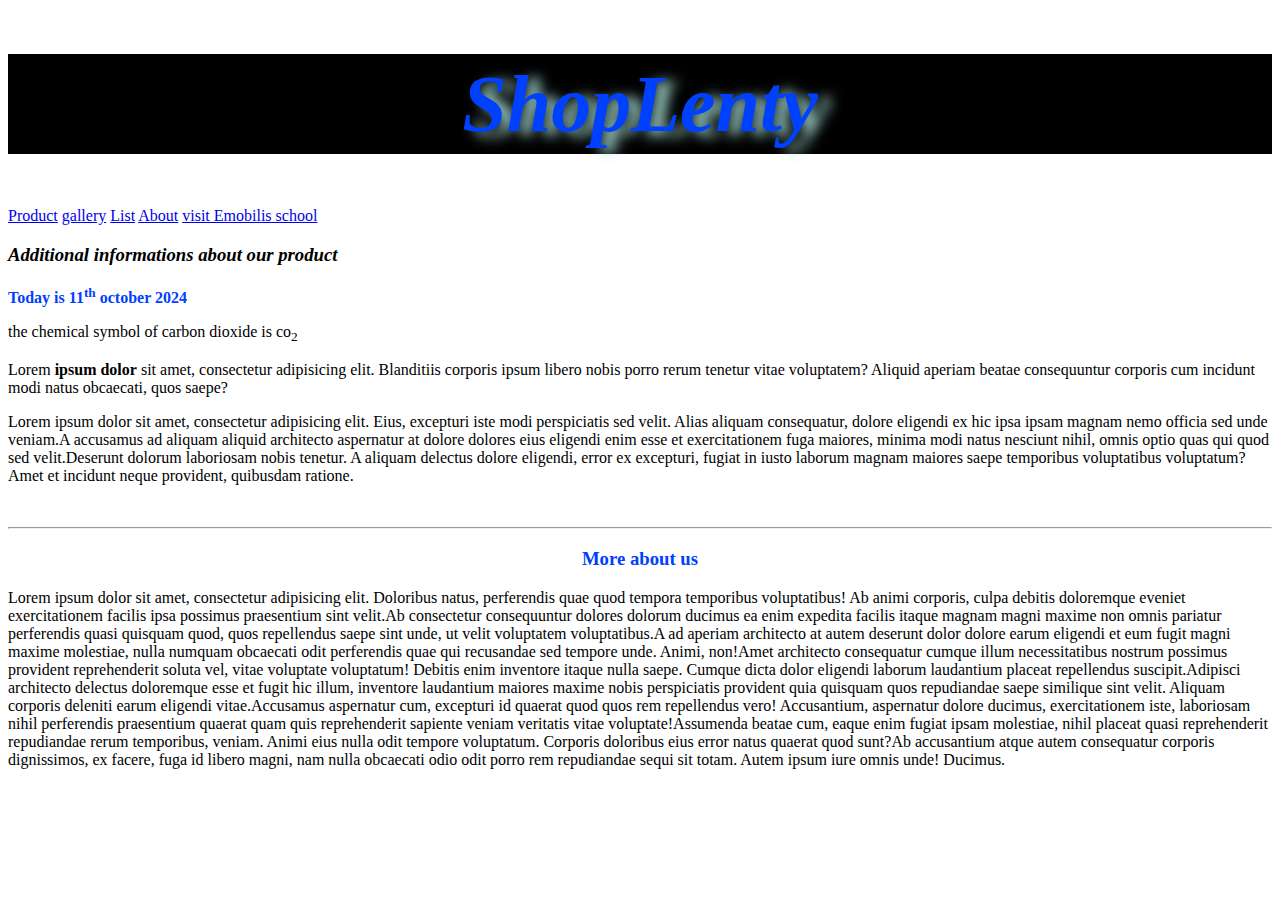
<file: index.html>
<!doctype html>
<html lang="en">
<head>
    <meta charset="UTF-8">
    <meta name="viewport"
          content="width=device-width, user-scalable=no, initial-scale=1.0, maximum-scale=1.0, minimum-scale=1.0">
    <meta http-equiv="X-UA-Compatible" content="ie=edge">
    <title>Homepage</title>
    <link rel="stylesheet" href="css/main.css">
    <link rel="icon" href="assests/2163350.png">
</head>
<body>
<h1>ShopLenty</h1>
<a href="product.html">Product</a>
<a href="gallery.html" target="_blank">gallery</a>
<a href="list.html" target="_self">List</a>
<a href="about.html">About</a>
<a href="https://www.emobilis.ac.ke/">visit Emobilis school</a>
<h3>  <i>Additional informations about our product</i></h3>
<p style="color: #0040ff;font-weight: bolder">Today is 11<sup>th</sup> october 2024</p>
<p>the chemical symbol of carbon dioxide is co<sub>2</sub> </p>
<p>Lorem <b>ipsum dolor</b> sit amet, consectetur adipisicing elit. Blanditiis corporis ipsum libero nobis porro rerum tenetur vitae voluptatem? Aliquid aperiam beatae consequuntur corporis cum incidunt modi natus obcaecati, quos saepe?</p>
<p><span>Lorem ipsum dolor sit amet, consectetur adipisicing elit. Eius, excepturi iste modi perspiciatis sed velit. Alias aliquam consequatur, dolore eligendi ex hic ipsa ipsam magnam nemo officia sed unde veniam.</span><span>A accusamus ad aliquam aliquid architecto aspernatur at dolore dolores eius eligendi enim esse et exercitationem fuga maiores, minima modi natus nesciunt nihil, omnis optio quas qui quod sed velit.</span><span>Deserunt dolorum laboriosam nobis tenetur. A aliquam delectus dolore eligendi, error ex excepturi, fugiat in iusto laborum magnam maiores saepe temporibus voluptatibus voluptatum? Amet et incidunt neque provident, quibusdam ratione.</span></p>
<br>
<hr>
<h3 style="color: #0040ff;text-align: center">More about us</h3>
<p><span>Lorem ipsum dolor sit amet, consectetur adipisicing elit. Doloribus natus, perferendis quae quod tempora temporibus voluptatibus! Ab animi corporis, culpa debitis doloremque eveniet exercitationem facilis ipsa possimus praesentium sint velit.</span><span>Ab consectetur consequuntur dolores dolorum ducimus ea enim expedita facilis itaque magnam magni maxime non omnis pariatur perferendis quasi quisquam quod, quos repellendus saepe sint unde, ut velit voluptatem voluptatibus.</span><span>A ad aperiam architecto at autem deserunt dolor dolore earum eligendi et eum fugit magni maxime molestiae, nulla numquam obcaecati odit perferendis quae qui recusandae sed tempore unde. Animi, non!</span><span>Amet architecto consequatur cumque illum necessitatibus nostrum possimus provident reprehenderit soluta vel, vitae voluptate voluptatum! Debitis enim inventore itaque nulla saepe. Cumque dicta dolor eligendi laborum laudantium placeat repellendus suscipit.</span><span>Adipisci architecto delectus doloremque esse et fugit hic illum, inventore laudantium maiores maxime nobis perspiciatis provident quia quisquam quos repudiandae saepe similique sint velit. Aliquam corporis deleniti earum eligendi vitae.</span><span>Accusamus aspernatur cum, excepturi id quaerat quod quos rem repellendus vero! Accusantium, aspernatur dolore ducimus, exercitationem iste, laboriosam nihil perferendis praesentium quaerat quam quis reprehenderit sapiente veniam veritatis vitae voluptate!</span><span>Assumenda beatae cum, eaque enim fugiat ipsam molestiae, nihil placeat quasi reprehenderit repudiandae rerum temporibus, veniam. Animi eius nulla odit tempore voluptatum. Corporis doloribus eius error natus quaerat quod sunt?</span><span>Ab accusantium atque autem consequatur corporis dignissimos, ex facere, fuga id libero magni, nam nulla obcaecati odio odit porro rem repudiandae sequi sit totam. Autem ipsum iure omnis unde! Ducimus.</span></p>







</body>
</html>
</file>
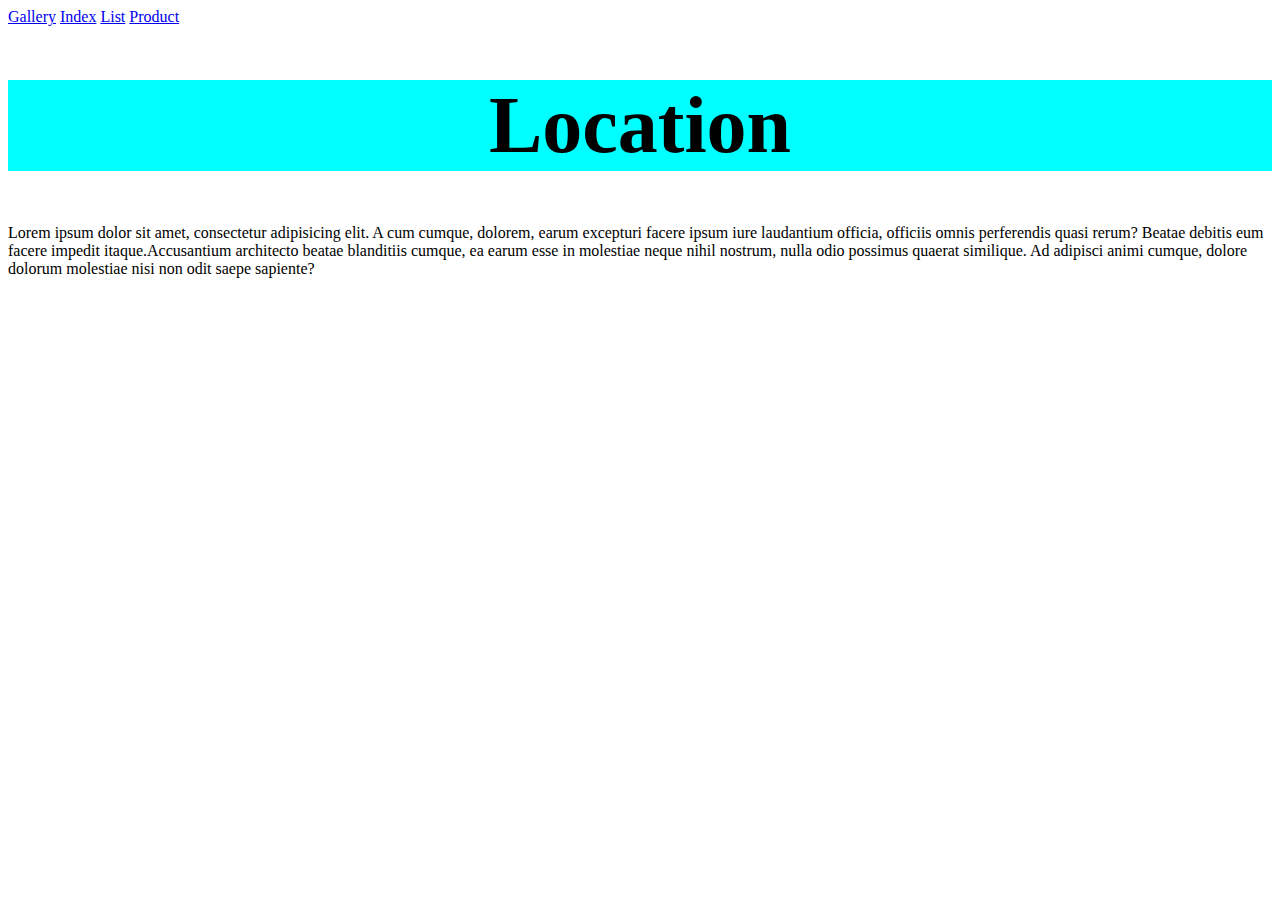
<file: about.html>
<!doctype html>
<html lang="en">
<head>
    <meta charset="UTF-8">
    <meta name="viewport"
          content="width=device-width, user-scalable=no, initial-scale=1.0, maximum-scale=1.0, minimum-scale=1.0">
    <meta http-equiv="X-UA-Compatible" content="ie=edge">
    <title>About Page</title>
  <style>
    h1{
      background-color: aqua;
      color: black;
      text-align: center;
      font-size: 80px;
      font-weight: bolder;
    }
  </style>
</head>
<body>
<a href="gallery.html">Gallery</a>
<a href="index.html">Index</a>
<a href="list.html">List</a>
<a href="product.html">Product</a>
<h1>Location</h1>
<p><span>Lorem ipsum dolor sit amet, consectetur adipisicing elit. A cum cumque, dolorem, earum excepturi facere ipsum iure laudantium officia, officiis omnis perferendis quasi rerum? Beatae debitis eum facere impedit itaque.</span><span>Accusantium architecto beatae blanditiis cumque, ea earum esse in molestiae neque nihil nostrum, nulla odio possimus quaerat similique. Ad adipisci animi cumque, dolore dolorum molestiae nisi non odit saepe sapiente?</span></p>

<iframe src="https://www.google.com/maps/embed?pb=!1m18!1m12!1m3!1d3989.7561658947!2d37.65517287466917!3d-0.31981419967703745!2m3!1f0!2f0!3f0!3m2!1i1024!2i768!4f13.1!3m3!1m2!1s0x1827b88d717d25fd%3A0x20fe0c9e97c88a7c!2sndagani!5e0!3m2!1sen!2ske!4v1728977182761!5m2!1sen!2ske" width="90%" height="450" style="border:0;" allowfullscreen="" loading="lazy" referrerpolicy="no-referrer-when-downgrade"></iframe>

</body>
</html>
</file>
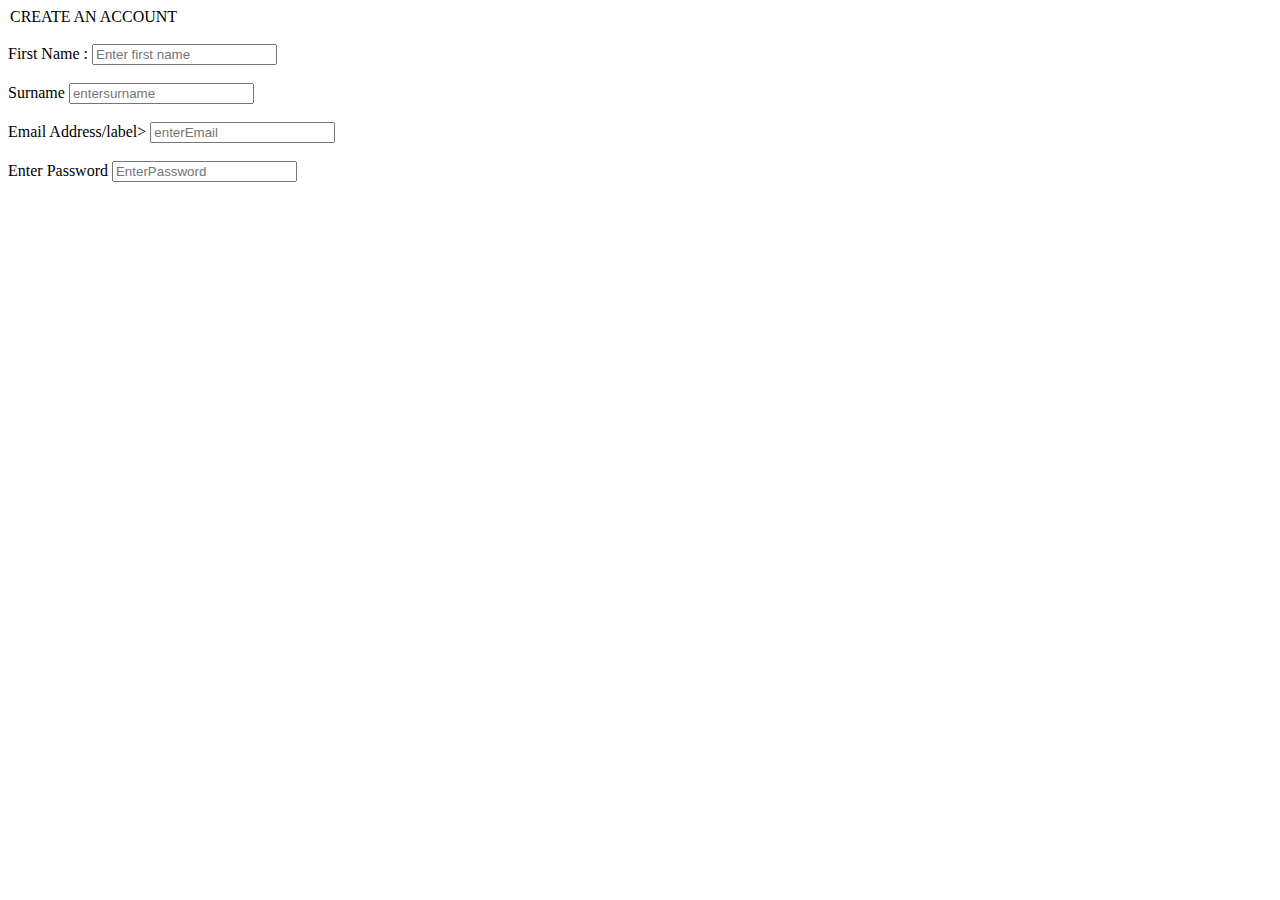
<file: Form.html>
<!doctype html>
<html lang="en">
<head>
    <meta charset="UTF-8">
    <meta name="viewport"
          content="width=device-width, user-scalable=no, initial-scale=1.0, maximum-scale=1.0, minimum-scale=1.0">
    <meta http-equiv="X-UA-Compatible" content="ie=edge">
    <title>Form</title>
</head>
<body>
<form action="">
    <legend>CREATE AN ACCOUNT </legend>
    <BR>
    <label for="fname">First Name :</label>
    <input type="text" id="fname" placeholder="Enter first name" required="required">
    <br><br>
    <label for="sname">Surname</label>
    <input type="text" id="sname" placeholder="entersurname" required="required">
    <br><br>
    <label for="email">Email Address/label>
    <input type="email" id="email" placeholder="enterEmail" required="required">
    <br><br>
    <label for="pwd">Enter Password</label>
    <input type="password" id="pwd" placeholder="EnterPassword" required="required">
    <br><br>
 </body>
</html>
</file>
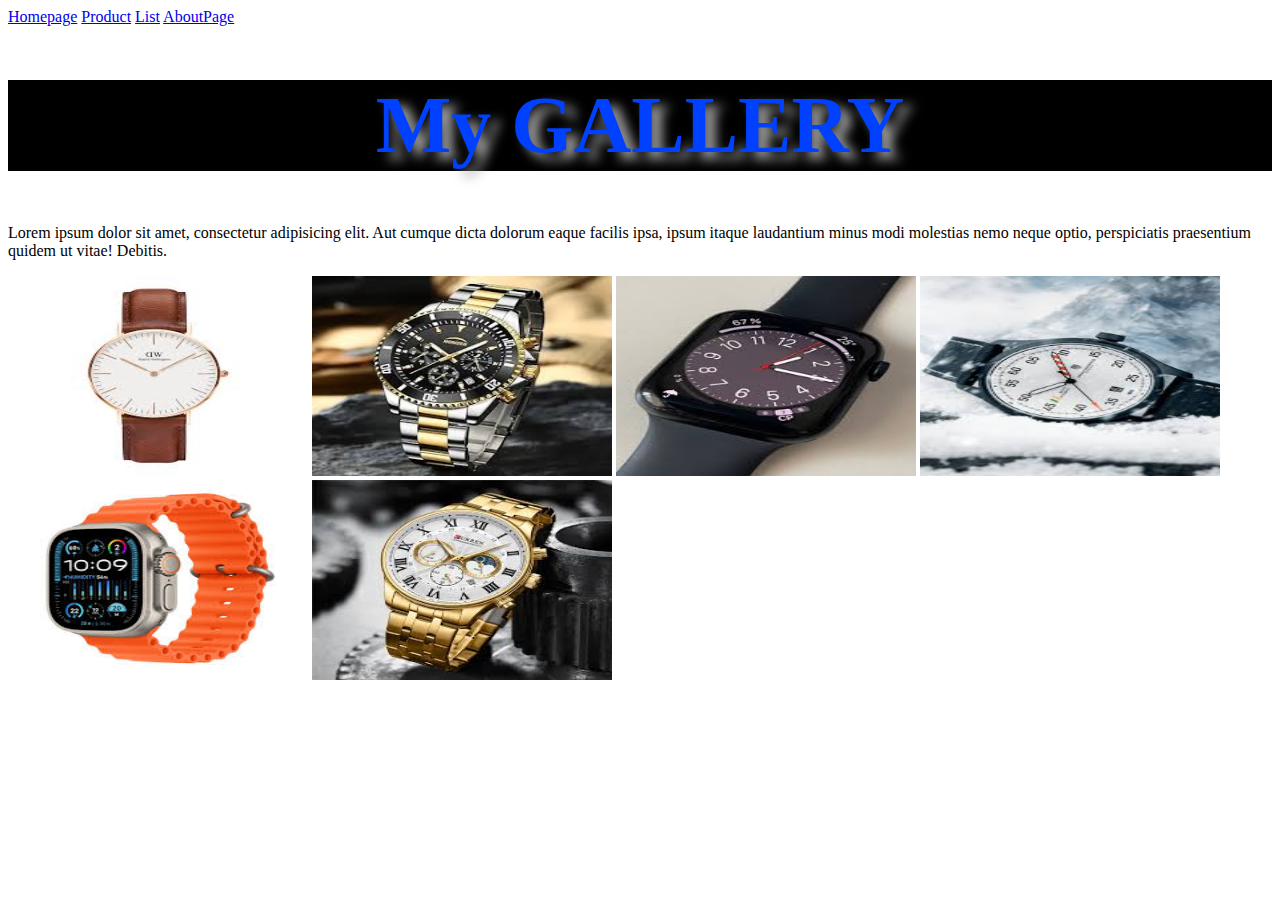
<file: gallery.html>
<!doctype html>
<html lang="en">
<head>
    <meta charset="UTF-8">
    <meta name="viewport"
          content="width=device-width, user-scalable=no, initial-scale=1.0, maximum-scale=1.0, minimum-scale=1.0">
    <meta http-equiv="X-UA-Compatible" content="ie=edge">
    <title>Gallery page</title>
    <link rel="icon" href="assests/11181244.png">
</head>
<body>
<a href="index.html">Homepage</a>
<a href="product.html">Product</a>
<a href="list.html">List</a>
<a href="about.html">AboutPage</a>


<h1>My GALLERY</h1>
<link rel="stylesheet" href="css/style.css">
<P>Lorem ipsum dolor sit amet, consectetur adipisicing elit. Aut cumque dicta dolorum eaque facilis ipsa, ipsum itaque laudantium minus modi molestias nemo neque optio, perspiciatis praesentium quidem ut vitae! Debitis.</P>
<img src="assests/watch.jpeg" alt="">
<img src="assests/watch2.jpeg" alt="">
<img src="assests/image3.jpeg" alt="">
<img src="assests/watch3.jpeg" alt="">
<img src="assests/watch4.jpeg" alt="">
<img src="assests/watch5.jpeg" alt="">
</body>
</html>
</file>
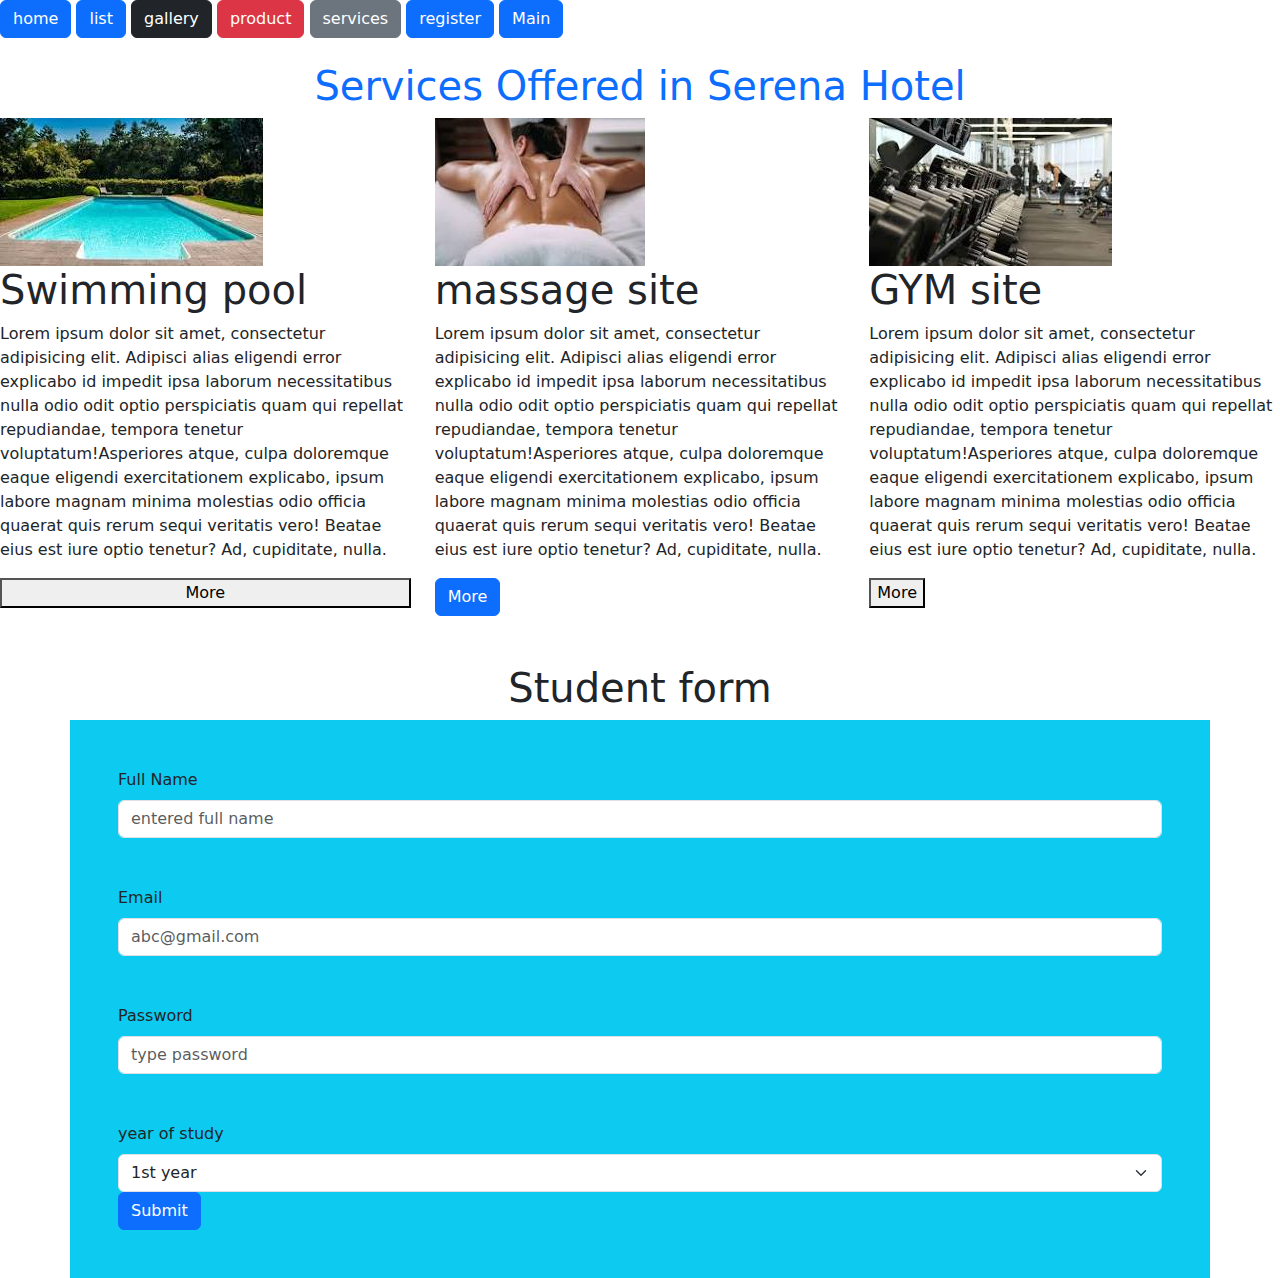
<file: landingpage.html>
<!doctype html>
<html lang="en">
<head>
    <meta charset="UTF-8">
    <meta name="viewport"
          content="width=device-width, user-scalable=no, initial-scale=1.0, maximum-scale=1.0, minimum-scale=1.0">
    <meta http-equiv="X-UA-Compatible" content="ie=edge">
    <title>Document</title>
    <link rel="stylesheet" href="bootstrap/css/bootstrap.min.css">
     <script src="bootstrap/js/bootstrap.min.js"></script>
</head>
<body>
    <a href="index.html" class="btn btn-primary">home</a>
    <a href="list.html" class="btn btn-primary">list</a>
    <a href="gallery.html" class="btn btn-dark">gallery</a>
    <a href="product.html" class="btn btn-danger">product</a>
    <a href="services.html" class="btn btn-secondary">services</a>
    <a href="register.html" class="btn btn-primary">register</a>
    <a href="main.html" class="btn btn-primary">Main</a>

    <h1 class="text-center text-primary mt-4 me-4 ms-4">Services Offered in Serena Hotel</h1>
<div class="row">
<div class="col-4">
    <img src="assests/img.png" alt="">
    <h1>Swimming pool</h1>
    <p><span>Lorem ipsum dolor sit amet, consectetur adipisicing elit. Adipisci alias eligendi error explicabo id impedit ipsa laborum necessitatibus nulla odio odit optio perspiciatis quam qui repellat repudiandae, tempora tenetur voluptatum!</span><span>Asperiores atque, culpa doloremque eaque eligendi exercitationem explicabo, ipsum labore magnam minima molestias odio officia quaerat quis rerum sequi veritatis vero! Beatae eius est iure optio tenetur? Ad, cupiditate, nulla.</span></p>
<div class="d-grid">
<button class="btn-success">More</button>
    </div>
</div>
<div class="col-4">
    <img src="assests/img_1.png" alt="">
    <h1>massage site</h1>
    <p><span>Lorem ipsum dolor sit amet, consectetur adipisicing elit. Adipisci alias eligendi error explicabo id impedit ipsa laborum necessitatibus nulla odio odit optio perspiciatis quam qui repellat repudiandae, tempora tenetur voluptatum!</span><span>Asperiores atque, culpa doloremque eaque eligendi exercitationem explicabo, ipsum labore magnam minima molestias odio officia quaerat quis rerum sequi veritatis vero! Beatae eius est iure optio tenetur? Ad, cupiditate, nulla.</span></p>

    <a href="gallery.html" class="btn btn-primary">More</a>
</div>
    <div class="col-4">
    <img src="assests/img_2.png" alt="">
        <h1>GYM site</h1>
    <p><span>Lorem ipsum dolor sit amet, consectetur adipisicing elit. Adipisci alias eligendi error explicabo id impedit ipsa laborum necessitatibus nulla odio odit optio perspiciatis quam qui repellat repudiandae, tempora tenetur voluptatum!</span><span>Asperiores atque, culpa doloremque eaque eligendi exercitationem explicabo, ipsum labore magnam minima molestias odio officia quaerat quis rerum sequi veritatis vero! Beatae eius est iure optio tenetur? Ad, cupiditate, nulla.</span></p>

<button>More</button>
</div>

</div>

<h1 class="mt-5 text-center">Student form</h1>
    <form action="" class="bg-info container p-5">
        <label for="fname" class="form-label">Full Name</label>
        <input type="text" class="form-control mb-5" id="fname" placeholder="entered full name" required="required">
           <label for="email" class="form-label">Email</label>
        <input type="email" class="form-control mb-5" id="email" placeholder="abc@gmail.com" required="required">

           <label for="pwd" class="form-label">Password</label>
        <input type="password" class="form-control mb-5" id="pwd" placeholder="type password" required="required">
        <label for="yos" class="form-label">year of study</label>
        <select name="" id="yos" class="form-select">

            <option value="" disabled="disabled">--choose year of studies</option>
            <option value="">1st year</option>
            <option value="">2nd year</option>
            <option value="">3rd year</option>
            <option value="">4th year</option>

        </select>
        <button type="submit" class="btn btn-primary">Submit</button>

    </form>

</body>

</html>
</file>
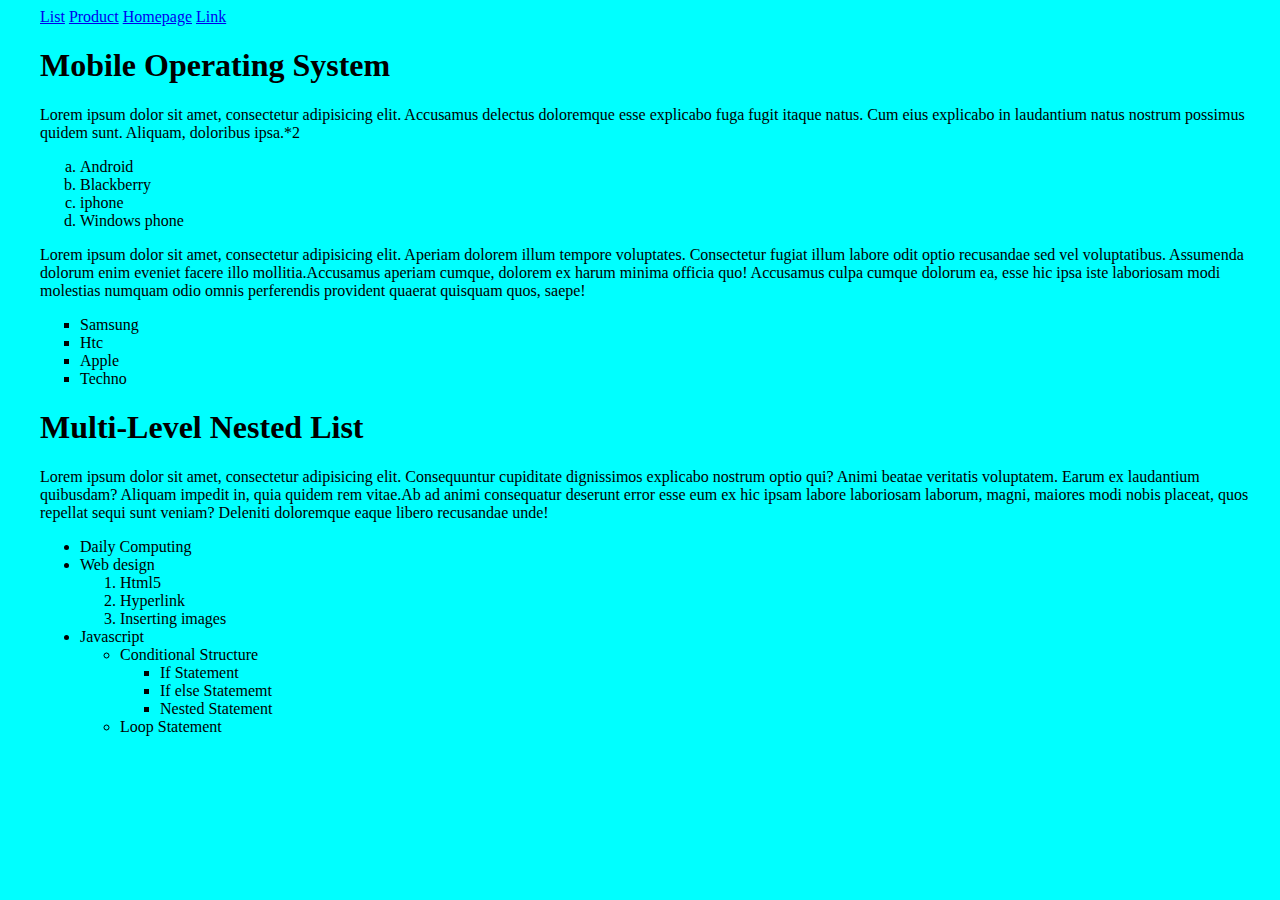
<file: list.html>
<!doctype html>
<html lang="en">
<head>
    <meta charset="UTF-8">
    <meta name="viewport"
          content="width=device-width, user-scalable=no, initial-scale=1.0, maximum-scale=1.0, minimum-scale=1.0">
    <meta http-equiv="X-UA-Compatible" content="ie=edge">
    <title>Document</title>
    <link rel="icon" href="assests/1950630.png">
    <style>
        body{
            background-color: aqua;
            margin-left: 40px;
        }
    </style>
</head>
<body>
<a href="list.html">List</a>
<a href="product.html">Product</a>
<a href="index.html">Homepage</a>
<a href="list.html">Link</a>
<h1>Mobile Operating System</h1>
<P>Lorem ipsum dolor sit amet, consectetur adipisicing elit. Accusamus delectus doloremque esse explicabo fuga fugit itaque natus. Cum eius explicabo in laudantium natus nostrum possimus quidem sunt. Aliquam, doloribus ipsa.*2 </P>
<ol type="a">
    <li>Android</li>
    <li>Blackberry</li>
    <li>iphone</li>
    <li>Windows phone</li>
</ol>
<p><span>Lorem ipsum dolor sit amet, consectetur adipisicing elit. Aperiam dolorem illum tempore voluptates. Consectetur fugiat illum labore odit optio recusandae sed vel voluptatibus. Assumenda dolorum enim eveniet facere illo mollitia.</span><span>Accusamus aperiam cumque, dolorem ex harum minima officia quo! Accusamus culpa cumque dolorum ea, esse hic ipsa iste laboriosam modi molestias numquam odio omnis perferendis provident quaerat quisquam quos, saepe!</span></p>
<ul style="list-style: square">
    <li>Samsung</li>
    <li>Htc</li>
    <li>Apple</li>
    <li>Techno</li>
</ul>
   <h1>Multi-Level Nested List</h1>

    <p><span>Lorem ipsum dolor sit amet, consectetur adipisicing elit. Consequuntur cupiditate dignissimos explicabo nostrum optio qui? Animi beatae veritatis voluptatem. Earum ex laudantium quibusdam? Aliquam impedit in, quia quidem rem vitae.</span><span>Ab ad animi consequatur deserunt error esse eum ex hic ipsam labore laboriosam laborum, magni, maiores modi nobis placeat, quos repellat sequi sunt veniam? Deleniti doloremque eaque libero recusandae unde!</span></p>
<ul>
    <li>Daily Computing</li>
    <li>Web design
    <ol>
        <li>Html5</li>
        <li>Hyperlink</li>
        <li>Inserting images</li>
    </ol>
    </li>
    <li>Javascript
    <ul>
        <li>Conditional Structure
        <ul>
            <li>If Statement</li>
            <li>If else Statememt</li>
            <li>Nested Statement</li>
        </ul>
        </li>
        <li>Loop Statement</li>
    </ul>
    </li>
</ul>
</body>
</html>
</file>
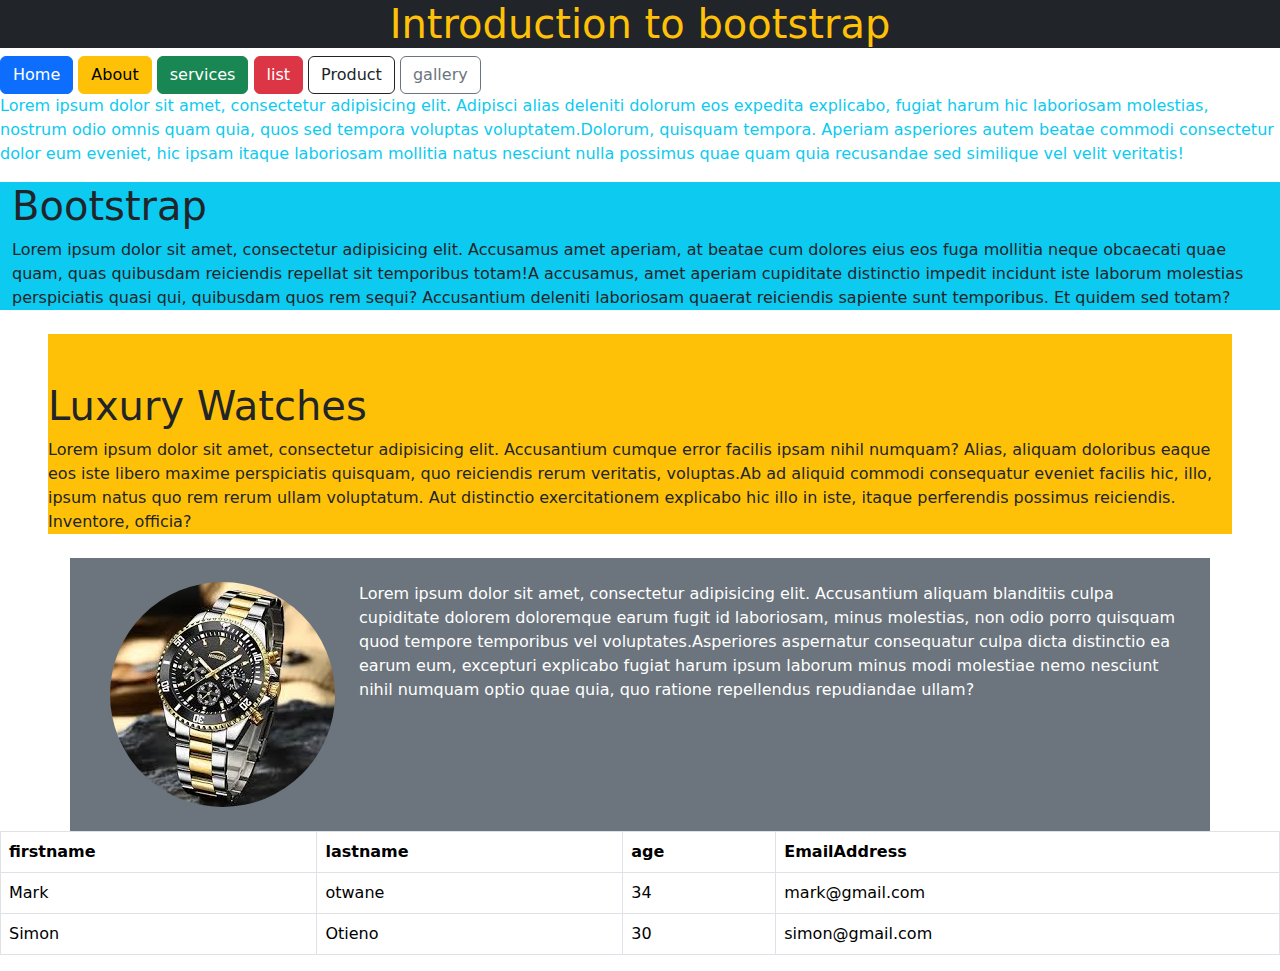
<file: main.html>
<!doctype html>
<html lang="en">
<head>
    <meta charset="UTF-8">
    <meta name="viewport"
          content="width=device-width, user-scalable=no, initial-scale=1.0, maximum-scale=1.0, minimum-scale=1.0">
    <meta http-equiv="X-UA-Compatible" content="ie=edge">
    <title>Document</title>
    <link rel="stylesheet" href="bootstrap/css/bootstrap.min.css">
    <script src="bootstrap/js/bootstrap.min.js"></script>
</head>
<body>
<h1 class="text-warning text-center bg-dark">Introduction to bootstrap</h1>
<button class="btn btn-primary">Home</button>
<button class="btn btn-warning">About</button>
<button class="btn btn-success">services</button>
<button class="btn btn-danger">list</button>
<button class="btn btn-outline-dark">Product</button>
<button class="btn btn-outline-secondary">gallery</button>


<p class="text-info"><span>Lorem ipsum dolor sit amet, consectetur adipisicing elit. Adipisci alias deleniti dolorum eos expedita explicabo, fugiat harum hic laboriosam molestias, nostrum odio omnis quam quia, quos sed tempora voluptas voluptatem.</span><span>Dolorum, quisquam tempora. Aperiam asperiores autem beatae commodi consectetur dolor eum eveniet, hic ipsam itaque laboriosam mollitia natus nesciunt nulla possimus quae quam quia recusandae sed similique vel velit veritatis!</span></p>

<div class="bg-info container-fluid">
    <h1>Bootstrap</h1>
    <p><span>Lorem ipsum dolor sit amet, consectetur adipisicing elit. Accusamus amet aperiam, at beatae cum dolores eius eos fuga mollitia neque obcaecati quae quam, quas quibusdam reiciendis repellat sit temporibus totam!</span><span>A accusamus, amet aperiam cupiditate distinctio impedit incidunt iste laborum molestias perspiciatis quasi qui, quibusdam quos rem sequi? Accusantium deleniti laboriosam quaerat reiciendis sapiente sunt temporibus. Et quidem sed totam?</span></p>
</div>

<div class="bg-warning text-dark mt-4 ms-5 me-5 mb-4 pt-5">
    <h1>Luxury Watches</h1>
    <p><span>Lorem ipsum dolor sit amet, consectetur adipisicing elit. Accusantium cumque error facilis ipsam nihil numquam? Alias, aliquam doloribus eaque eos iste libero maxime perspiciatis quisquam, quo reiciendis rerum veritatis, voluptas.</span><span>Ab ad aliquid commodi consequatur eveniet facilis hic, illo, ipsum natus quo rem rerum ullam voluptatum. Aut distinctio exercitationem explicabo hic illo in iste, itaque perferendis possimus reiciendis. Inventore, officia?</span></p>

</div>

<div class="bg-secondary container text-white p-4 d-flex">

    <img src="assests/watch2.jpeg" alt="" class="me-4 ms-3 rounded-circle">
    <p><span>Lorem ipsum dolor sit amet, consectetur adipisicing elit. Accusantium aliquam blanditiis culpa cupiditate dolorem doloremque earum fugit id laboriosam, minus molestias, non odio porro quisquam quod tempore temporibus vel voluptates.</span><span>Asperiores aspernatur consequatur culpa dicta distinctio ea earum eum, excepturi explicabo fugiat harum ipsum laborum minus modi molestiae nemo nesciunt nihil numquam optio quae quia, quo ratione repellendus repudiandae ullam?</span></p>


</div>

<table class="table table-bordered table-hover">

   <tr>
    <th>firstname</th>
    <th>lastname</th>
    <th>age</th>
       <th>EmailAddress</th>
   </tr>
    <tr>
        <td>Mark</td>
        <td>otwane</td>
        <td>34</td>
        <td>mark@gmail.com</tr>
    </tr>
    <tr>
        <td>Simon</td>
        <td>Otieno</td>
        <td>30</td>
        <td>simon@gmail.com</td>
    </tr>



</table>



</body>
</html>
</file>
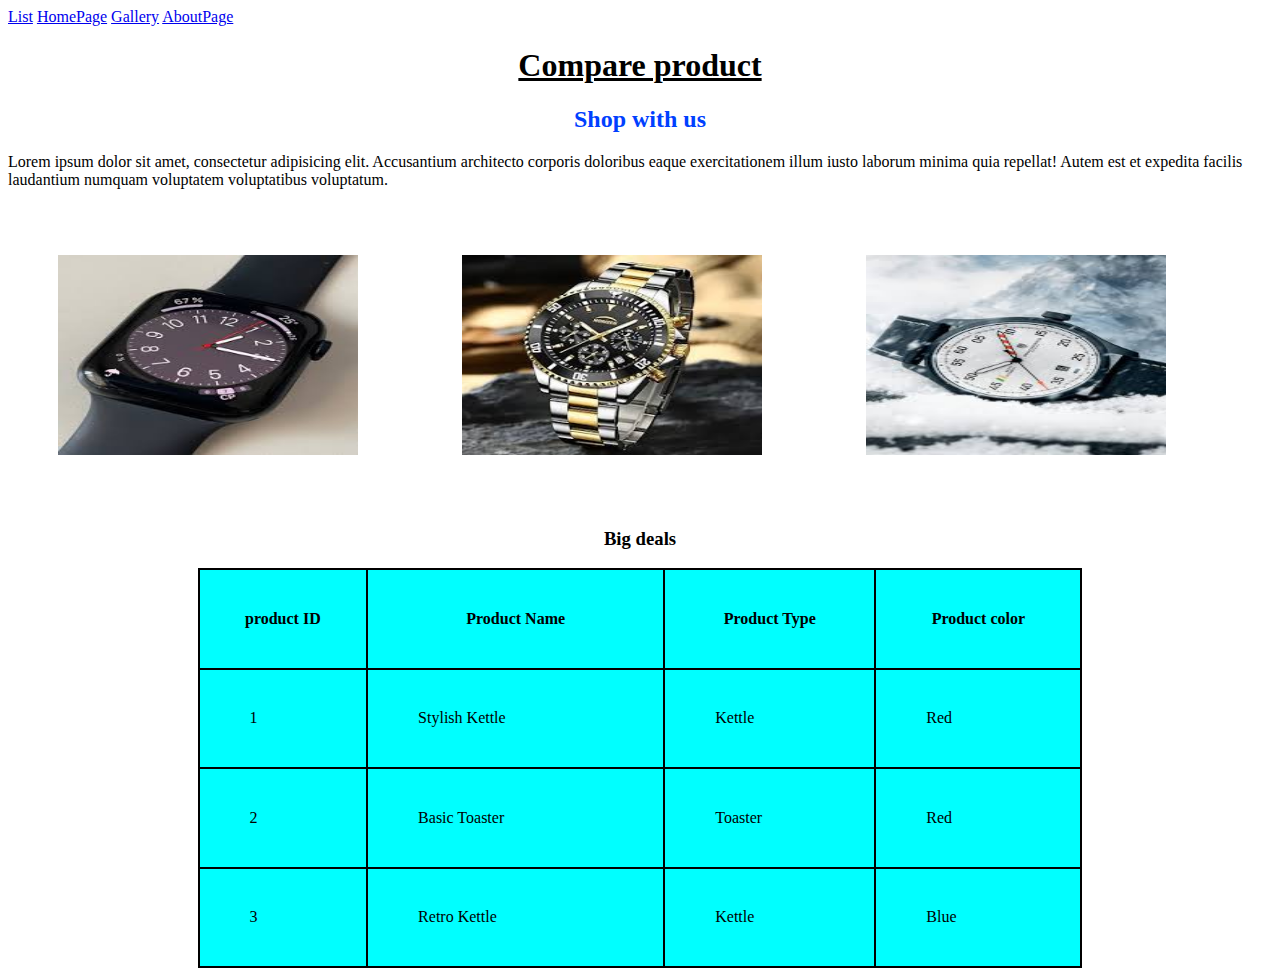
<file: product.html>
<!doctype html>
<html lang="en">
<head>
    <meta charset="UTF-8">
    <meta name="viewport"
          content="width=device-width, user-scalable=no, initial-scale=1.0, maximum-scale=1.0, minimum-scale=1.0">
    <meta http-equiv="X-UA-Compatible" content="ie=edge">
    <title>Document</title>
  <style>
    img{
      width: 300px;
      height: 200px;
      margin: 50px;
    }
    h3{
      text-align: center;
    }
    table,th,td{
      border: 2px solid black;
      border-collapse: collapse;
    }
    table{
      width: 70%;
      height: 400px;
      margin: auto;
      background-color: aqua;
    }
    td{
      padding-left: 50px;
    }
    .one{
      background-color: blue;
    }
  </style>
  <link rel="icon" href="assests/833281.png">
</head>
<body>

<a href="list.html">List</a>
<a href="index.html">HomePage</a>
<a href="gallery.html">Gallery</a>
<a href="about.html">AboutPage</a>

<h1 style="text-align: center; text-decoration: underline ">Compare product</h1>
<h2 style="color: #0040ff; text-align: center" >Shop with us</h2>
<P>Lorem ipsum dolor sit amet, consectetur adipisicing elit. Accusantium architecto corporis doloribus eaque exercitationem illum iusto laborum minima quia repellat! Autem est et expedita facilis laudantium numquam voluptatem voluptatibus voluptatum.</P>

<img src="assests/image3.jpeg" alt="">
<img src="assests/watch2.jpeg" alt="">
<img src="assests/watch3.jpeg" alt="">

<h3>Big deals</h3>
<table>
  <tr>
    <th>product ID</th>
    <th>Product Name</th>
    <th>Product Type</th>
    <th>Product color</th>
  </tr>
  <tr>
  <td>1</td>
  <td>Stylish Kettle</td>
  <td>Kettle</td>
  <td>Red</td>
  </tr>
  <tr>
    <td>2</td>
    <td>Basic Toaster</td>
    <td>Toaster</td>
    <td>Red</td>
  </tr>
  <tr>
    <td>3</td>
    <td>Retro Kettle</td>
    <td>Kettle</td>
    <td>Blue</td>


  </tr>





</table>









</body>
</html>
</file>
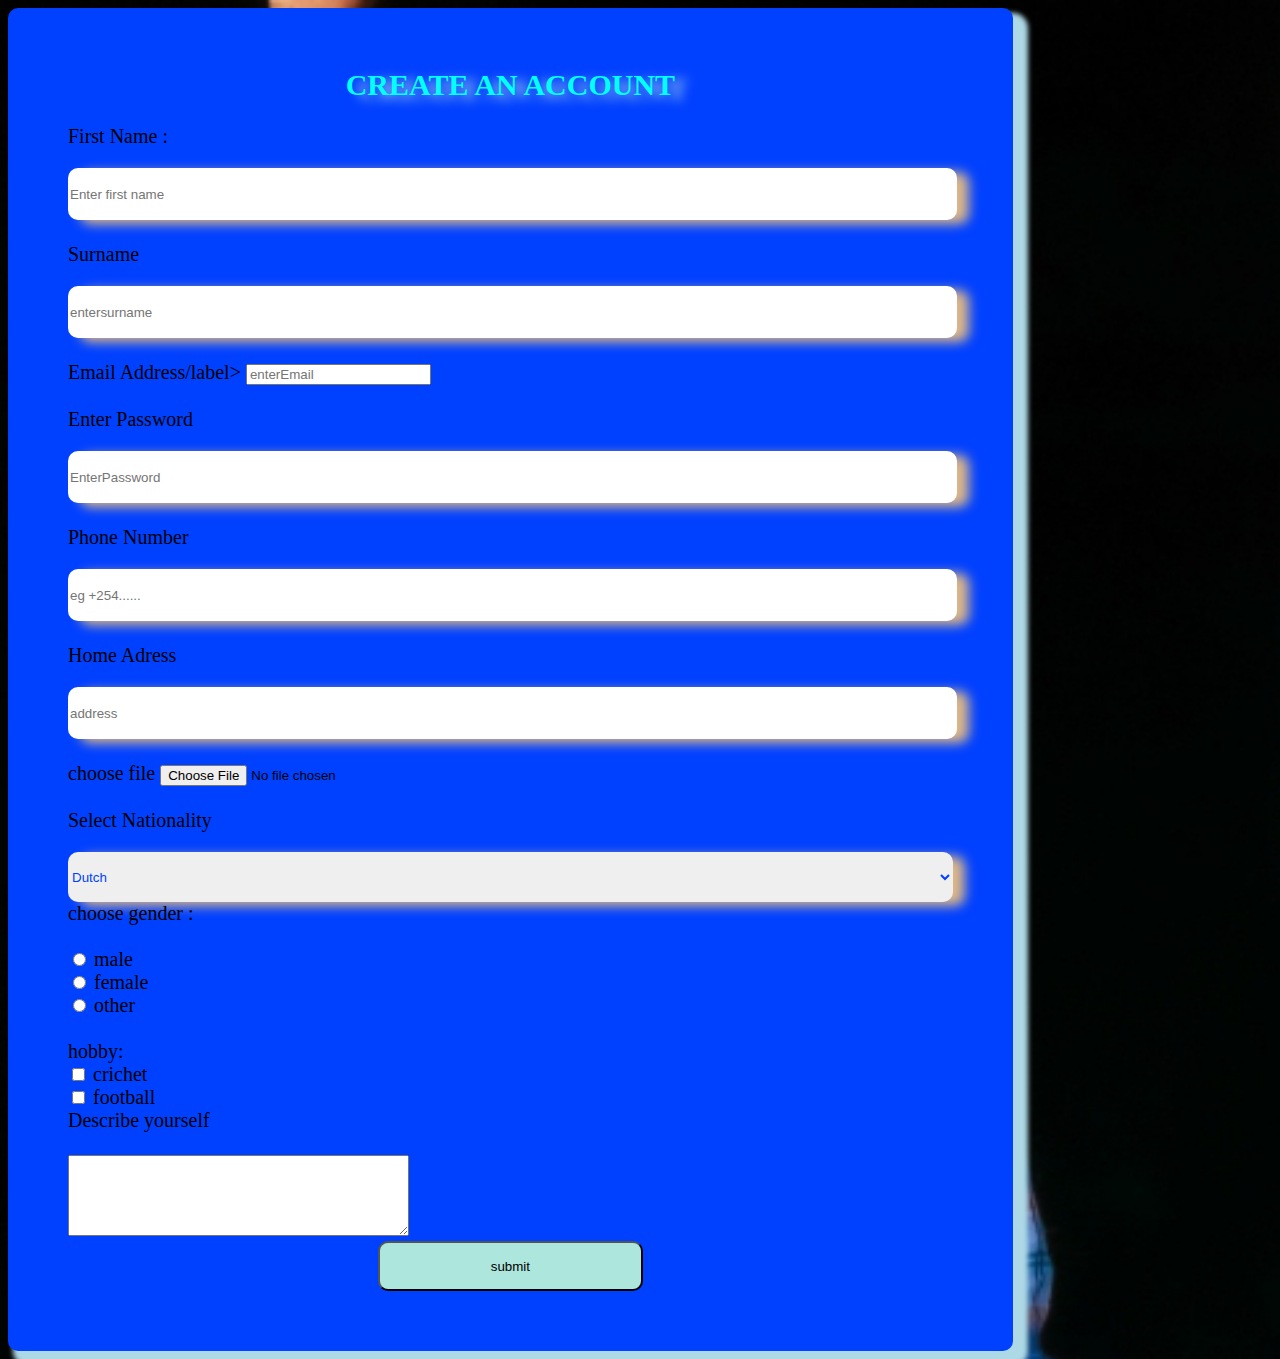
<file: register.html>
<!doctype html>
<html lang="en">
<head>
    <meta charset="UTF-8">
    <meta name="viewport"
          content="width=device-width, user-scalable=no, initial-scale=1.0, maximum-scale=1.0, minimum-scale=1.0">
    <meta http-equiv="X-UA-Compatible" content="ie=edge">
    <title>Register page</title>
    <link rel="stylesheet" href="css/register.css">
    <style>
        body{
            background-image: url("assests/Screenshot_20231207-080037_1701925326011_1709620632501.png") ;
        background-repeat:no-repeat;
            background-size: cover;
        }

    </style>
</head>
<body>
<form action="">
    <legend>CREATE AN ACCOUNT </legend>
    <BR>
    <label for="fname">First Name :</label>
    <input type="text" id="fname" placeholder="Enter first name" required="required">
    <br><br>
    <label for="sname">Surname</label>
    <input type="text" id="sname" placeholder="entersurname" required="required">
    <br><br>
    <label for="email">Email Address/label>
    <input type="email" id="email" placeholder="enterEmail" required="required">
    <br><br>
    <label for="pwd">Enter Password</label>
    <input type="password" id="pwd" placeholder="EnterPassword" required="required">
    <br><br>
<label for="phone">Phone Number</label>
    <input type="tel" id="phone" placeholder="eg +254......" required="required">
    <br><br>
<label for="address">Home Adress</label>
    <input type="number" id="address" placeholder="address" required="required">
    <br><br>

        <label for="file">choose file</label>
    <input type="file" id="file" required="required">
    <br><br>
<label for="nationality">Select Nationality</label>
        <select name="" id="nationality">
            <option value="" disabled="disabled">--choose nationality--</option>
            <option value="Dutch">Dutch</option>
            <option value="German">German</option>
            <option value="Italian">Italian</option>

        </select>
        <br>

        <label>choose gender :</label>
        <br></br>
        <input type="radio" id="male">
        <label for="male">male</label>
        <br>
 <input type="radio" id="female">
        <label for="female">female</label>
        <br>
 <input type="radio" id="other">
        <label for="other">other</label>
        <br>
        <br>
        <label >hobby:</label> <br>
         <input type="checkbox" id="crichet">
        <label for="crichet">crichet</label>
        <br>
 <input type="checkbox" id="football">
        <label for="football">football</label>

        <br>
        <label for="message">Describe yourself</label> <br>
        <br>
        <textarea name="" id="message" cols="40" rows="5" placeholder="type here..."> </textarea>
        <br>

<button>submit</button>


</form>
</body>
</html>
</file>
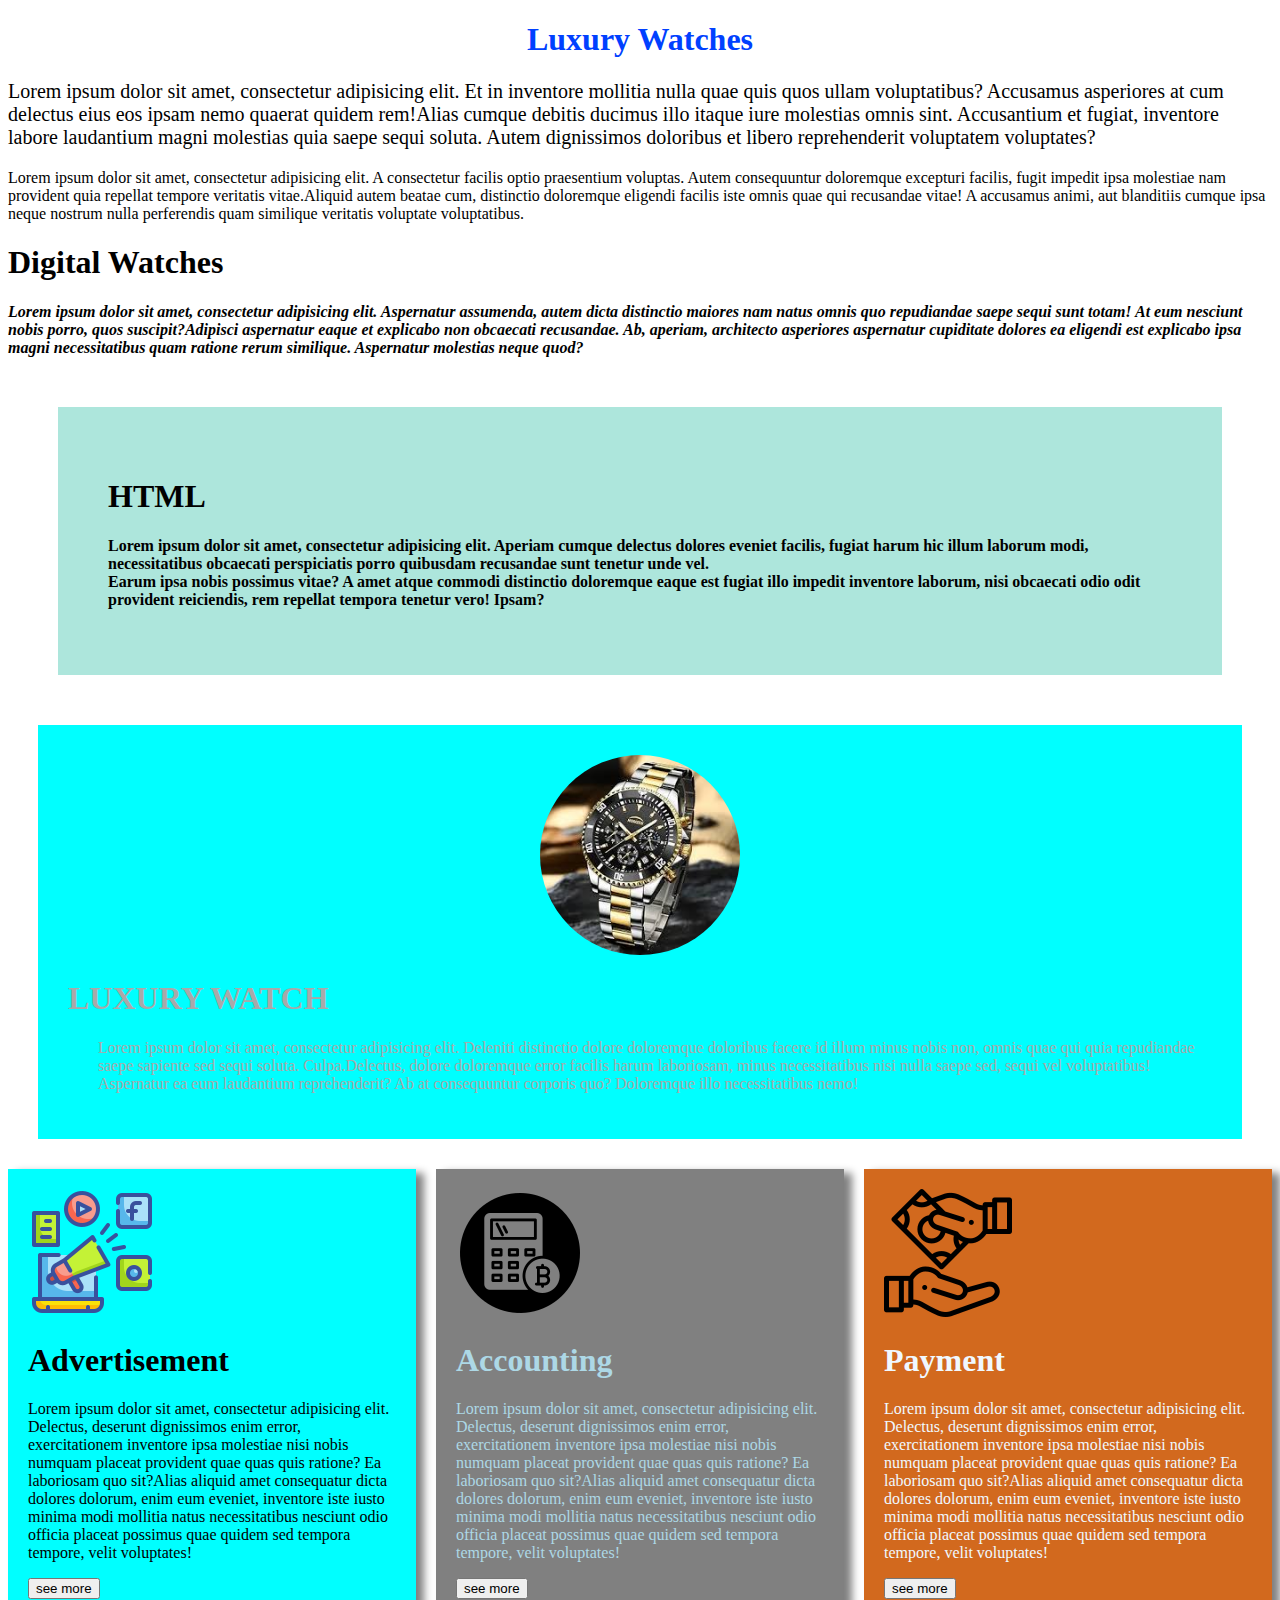
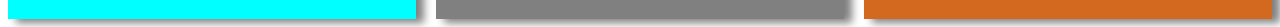
<file: services.html>
<!doctype html>
<html lang="en">
<head>
    <meta charset="UTF-8">
    <meta name="viewport"
          content="width=device-width, user-scalable=no, initial-scale=1.0, maximum-scale=1.0, minimum-scale=1.0">
    <meta http-equiv="X-UA-Compatible" content="ie=edge">
    <title>Services</title>
    <link rel="stylesheet" href="css/services.css">
</head>
<body>
<h1 id="heading1">Luxury Watches</h1>
<p id="paragraph1"><span>Lorem ipsum dolor sit amet, consectetur adipisicing elit. Et in inventore mollitia nulla quae quis quos ullam voluptatibus? Accusamus asperiores at cum delectus eius eos ipsam nemo quaerat quidem rem!</span><span>Alias cumque debitis ducimus illo itaque iure molestias omnis sint. Accusantium et fugiat, inventore labore laudantium magni molestias quia saepe sequi soluta. Autem dignissimos doloribus et libero reprehenderit voluptatem voluptates?</span></p>
<p><span>Lorem ipsum dolor sit amet, consectetur adipisicing elit. A consectetur facilis optio praesentium voluptas. Autem consequuntur doloremque excepturi facilis, fugit impedit ipsa molestiae nam provident quia repellat tempore veritatis vitae.</span><span>Aliquid autem beatae cum, distinctio doloremque eligendi facilis iste omnis quae qui recusandae vitae! A accusamus animi, aut blanditiis cumque ipsa neque nostrum nulla perferendis quam similique veritatis voluptate voluptatibus.</span></p>
<h1 id="heading2">Digital Watches</h1>
<p class="one"><span>Lorem ipsum dolor sit amet, consectetur adipisicing elit. Aspernatur assumenda, autem dicta distinctio maiores nam natus omnis quo repudiandae saepe sequi sunt totam! At eum nesciunt nobis porro, quos suscipit?</span><span>Adipisci aspernatur eaque et explicabo non obcaecati recusandae. Ab, aperiam, architecto asperiores aspernatur cupiditate dolores ea eligendi est explicabo ipsa magni necessitatibus quam ratione rerum similique. Aspernatur molestias neque quod?</span></p>

<div id="mydivision">
    <h1>HTML</h1>
    <P>
    <div>Lorem ipsum dolor sit amet, consectetur adipisicing elit. Aperiam cumque delectus dolores eveniet facilis,
        fugiat harum hic illum laborum modi, necessitatibus obcaecati perspiciatis porro quibusdam recusandae sunt
        tenetur unde vel.
    </div>
    <div>Earum ipsa nobis possimus vitae? A amet atque commodi distinctio doloremque eaque est fugiat illo impedit
        inventore laborum, nisi obcaecati odio odit provident reiciendis, rem repellat tempora tenetur vero! Ipsam?
    </div>
    </P>
</div>

<div id="test">
    <center><img src="assests/watch2.jpeg" alt=""></center>
    <div>
    <h1>LUXURY WATCH</h1>
   <p><span>Lorem ipsum dolor sit amet, consectetur adipisicing elit. Deleniti distinctio dolore doloremque doloribus facere id illum minus nobis non, omnis quae qui quia repudiandae saepe sapiente sed sequi soluta. Culpa.</span><span>Delectus, dolore doloremque error facilis harum laboriosam, minus necessitatibus nisi nulla saepe sed, sequi vel voluptatibus! Aspernatur ea eum laudantium reprehenderit? Ab at consequuntur corporis quo? Doloremque illo necessitatibus nemo!</span></p> 
    </div>


</div>


<div id="main">

    <div id="advertisement">
    <img src="assests/advert.png" alt="">
<h1>Advertisement</h1>
<p><span>Lorem ipsum dolor sit amet, consectetur adipisicing elit. Delectus, deserunt dignissimos enim error, exercitationem inventore ipsa molestiae nisi nobis numquam placeat provident quae quas quis ratione? Ea laboriosam quo sit?</span><span>Alias aliquid amet consequatur dicta dolores dolorum, enim eum eveniet, inventore iste iusto minima modi mollitia natus necessitatibus nesciunt odio officia placeat possimus quae quidem sed tempora tempore, velit voluptates!</span></p>
<button>see more</button>
</div>


    <div id="accounting">
       <img src="assests/Account.png" alt="">
<h1>Accounting</h1>
<p><span>Lorem ipsum dolor sit amet, consectetur adipisicing elit. Delectus, deserunt dignissimos enim error, exercitationem inventore ipsa molestiae nisi nobis numquam placeat provident quae quas quis ratione? Ea laboriosam quo sit?</span><span>Alias aliquid amet consequatur dicta dolores dolorum, enim eum eveniet, inventore iste iusto minima modi mollitia natus necessitatibus nesciunt odio officia placeat possimus quae quidem sed tempora tempore, velit voluptates!</span></p>
<button>see more</button>
    </div>


    <div id="payment">
        <img src="assests/Payment.png" alt="">
<h1>Payment</h1>
<p><span>Lorem ipsum dolor sit amet, consectetur adipisicing elit. Delectus, deserunt dignissimos enim error, exercitationem inventore ipsa molestiae nisi nobis numquam placeat provident quae quas quis ratione? Ea laboriosam quo sit?</span><span>Alias aliquid amet consequatur dicta dolores dolorum, enim eum eveniet, inventore iste iusto minima modi mollitia natus necessitatibus nesciunt odio officia placeat possimus quae quidem sed tempora tempore, velit voluptates!</span></p>
<button>see more</button>

    </div>
















</div>





</body>
</html>
</file>
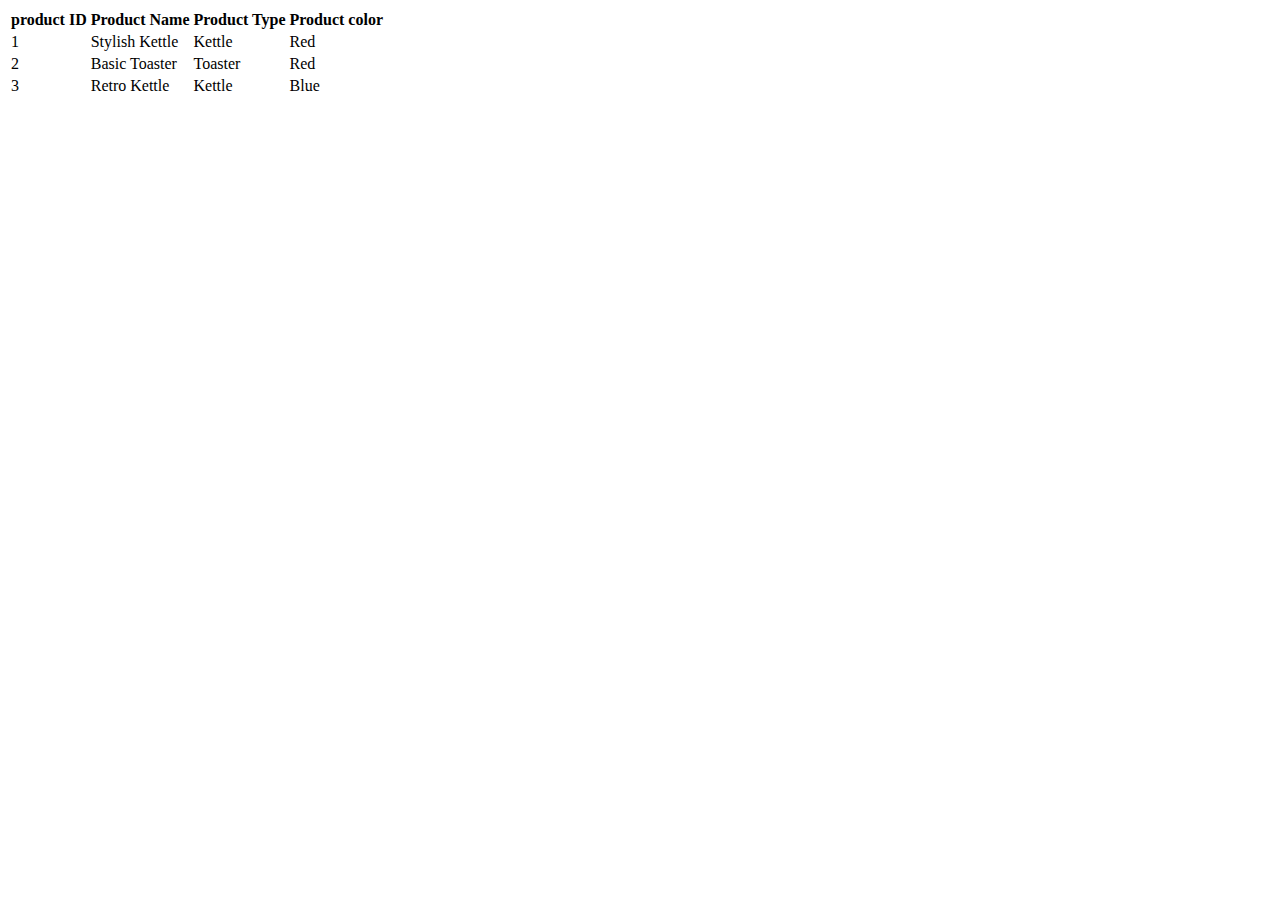
<file: Table.html>
<!doctype html>
<html lang="en">
<head>
    <meta charset="UTF-8">
    <meta name="viewport"
          content="width=device-width, user-scalable=no, initial-scale=1.0, maximum-scale=1.0, minimum-scale=1.0">
    <meta http-equiv="X-UA-Compatible" content="ie=edge">
    <title>Table</title>
</head>
<body>
<table>
  <tr>
    <th>product ID</th>
    <th>Product Name</th>
    <th>Product Type</th>
    <th>Product color</th>
  </tr>
  <tr>
  <td>1</td>
  <td>Stylish Kettle</td>
  <td>Kettle</td>
  <td>Red</td>
  </tr>
  <tr>
    <td>2</td>
    <td>Basic Toaster</td>
    <td>Toaster</td>
    <td>Red</td>
  </tr>
  <tr>
    <td>3</td>
    <td>Retro Kettle</td>
    <td>Kettle</td>
    <td>Blue</td>
  </tr>
</table>




</body>
</html>
</file>
<file: css/main.css>
h1{
    color: #0040ff;
    background-color: black;
    text-align: center;
    font-size: 80px;
    line-height: 100px;
    text-shadow: 12px 4px 13px #ade6dc;
    font-style: oblique;
}
h1:hover{
    background-color: aqua;
}
</file>
<file: css/style.css>
h1{
    color: #0040ff;
    text-align: center;
    font-size: 80px;
    background-color: black;
    font-weight: bolder;
    text-shadow: 10px 7px 12px darkgrey;

}
img{
    width: 300px;
    height: 200px;
}

img:hover{
    opacity: 0.8;
}
</file>
<file: css/register.css>
form {
    background-color: #0040ff;
    width: 70%;
    padding: 60px;
    font-size: 20px;
    border-radius: 10px;
    box-shadow: 10px 10px 5px 5px lightblue;
}
legend{
    text-align: center;
    font-weight: bolder;
 color: aqua;
    font-family: Algerian;
    font-size: 30px;
    text-shadow: 12px 4px 12px lightblue;
}
input[type=text],input[type=password],input[type=tel],input[type=number],select{
    width: 100%;
    height: 50px;
    margin-top: 20px;
    border-radius: 10px;
    box-shadow: 12px 4px 12px burlywood;
    border-width: 0;
    color: #0040ff;
}
input[type=text]:focus,input[type=password]:focus,input[type=tel]:focus,input[type=number]:focus{
color: lightblue;
}
button{
    background-color: #ade6dc;
    width: 30%;
    height: 50px;
    border-radius: 10px;
    color: black;
    display: block;
    margin: auto;
}
button:hover{
    background-color: aqua;
}
</file>
<file: css/services.css>
#heading1{
    text-align: center;
    color: #0040ff;
}
#paragraph1{
    font-family: "Baskerville Old Face";
    font-size: 20px;
}
.one{
    font-style: italic;
    font-weight: bolder;
}
#mydivision{
    background-color: #ade6dc;
    margin: 50px;
    color: black;
    font-weight: bolder;
    padding: 50px;
}
#test{
    background-color: aqua;
    margin: 30px;
    padding: 30px;
    display: flow;
    color: darkgrey;
}
#test p{
    margin-left: 30px;
}
#test img{
    border-radius: 400px;
    width: 200px;
    height: 200px;
}
#main{
    display: flex;
}
#advertisement{
    background-color: aqua;
    padding: 20px;
    box-shadow: 8px 4px 8px gray;
}
#accounting{
    background-color: grey;
    margin-left: 20px;
    padding: 20px;
    box-shadow: 8px 4px 8px gray;
    color: lightblue;
}
#payment{
    background-color: chocolate;
    margin-left: 20px;
    padding: 20px;
    box-shadow: 8px 4px 8px gray;
    color: aliceblue;
}
#advertisement:hover,#accounting:hover,#payment:hover{
    background-color: grey;
}
</file>
